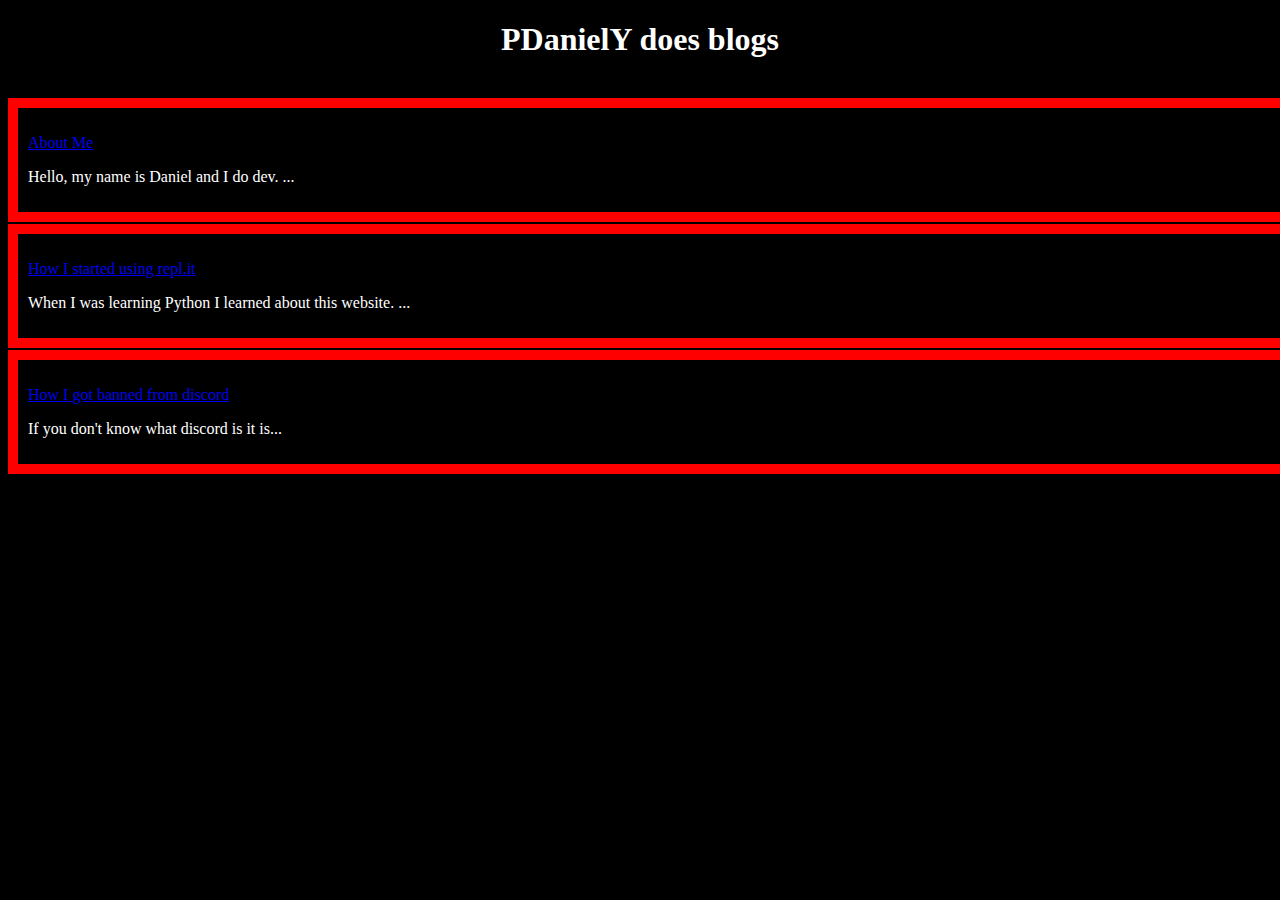
<file: index.html>
<!DOCTYPE html>
<html>
<head>
<link rel="stylesheet" href="/style.css">
<title>PDanielY does blogs</title>
</head>  
<body>
<h1>PDanielY does blogs</h1>
<div id="blogsContainer"><br>
  <div class="blogs">
    <p><a href="/blog/1">About Me</a></p>
    <p>Hello, my name is Daniel and I do dev. ...</p>
  </div><br><br><br><br><br><br><br>
  <div class="blogs">
    <p><a href="/blog/2">How I started using repl.it</a></p>
    <p>When I was learning Python I learned about this website. ...</p>
  </div><br><br><br><br><br><br><br>
  <div class="blogs">
    <p><a href="/blog/3">How I got banned from discord</a></p>
    <p>If you don't know what discord is it is...</p>
  </div>
</div>
</body>
<html>
</file>
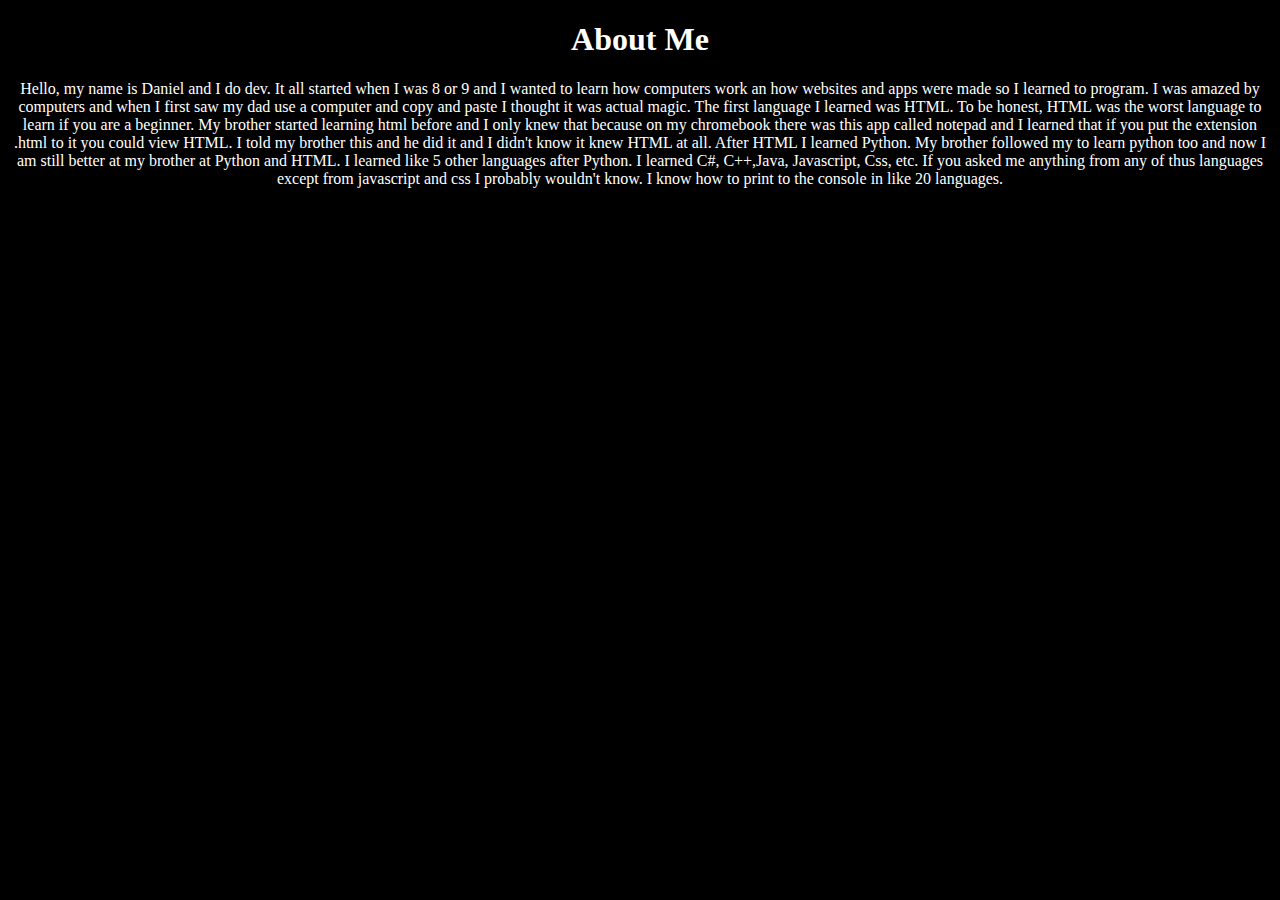
<file: Blogs/1.html>
<!DOCTYPE html>
<html>
<head>
<link rel="stylesheet" href="/style.css">
<title>PDanielY does blogs</title>
</head>  
<body>
<h1>About Me</h1>
<p>Hello, my name is Daniel and I do dev. It all started when I was 8 or 9 and I wanted to learn how computers work an how websites and apps were made so I learned to program. I was amazed by computers and when I first saw my dad use a computer and copy and paste I thought it was actual magic. The first language I learned was HTML. To be honest, HTML was the worst language to learn if you are  a beginner. My brother started learning html before and I only knew that because on my chromebook there was this app called notepad and I learned that if you put the extension .html to it you could view HTML. I told my brother this and he did it and I didn't know it knew HTML at all. After HTML I learned Python. My brother followed my to learn python too and now I am still better at my brother at Python and HTML. I learned like 5 other languages after Python. I learned C#, C++,Java, Javascript, Css, etc. If you asked me anything from any of thus languages except from javascript and css I probably wouldn't know. I know how to print to the console in like 20 languages.</p>
</body>
<html>
</file>
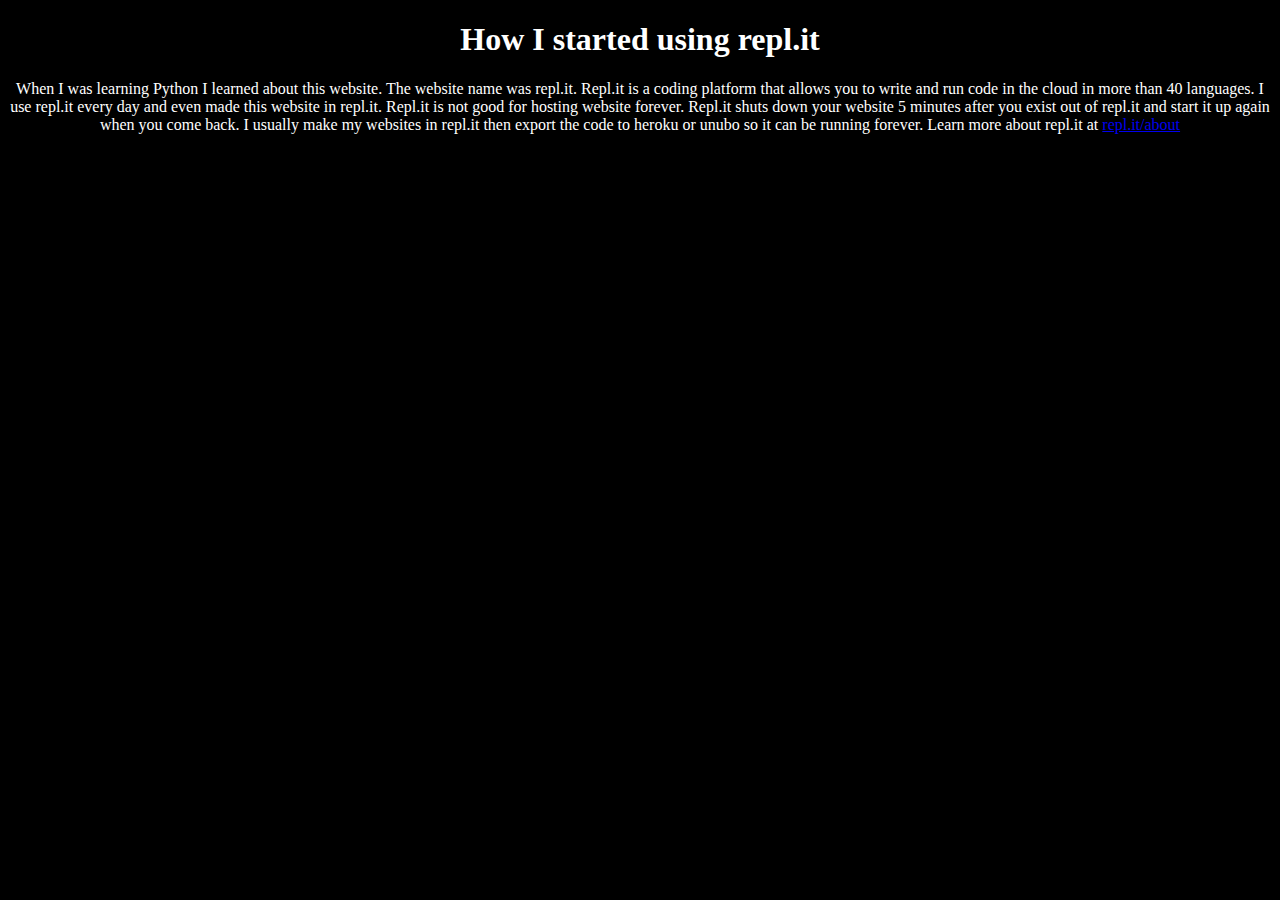
<file: Blogs/2.html>
<!DOCTYPE html>
<html>
<head>
<link rel="stylesheet" href="/style.css">
<title>PDanielY does blogs</title>
</head>  
<body>
<h1>How I started using repl.it</h1>
<p>When I was learning Python I learned about this website. The website name was repl.it. Repl.it is a coding platform that allows you to write and run code in the cloud in more than 40 languages. I use repl.it every day and even made this website in repl.it. Repl.it is not good for hosting website forever. Repl.it shuts down your website 5 minutes after you exist out of repl.it and start it up again when you come back. I usually make my websites in repl.it then export the code to heroku or unubo so it can be running forever. Learn more about repl.it at <a href="https://repl.it/about">repl.it/about</a></p>
</body>
<html>
</file>
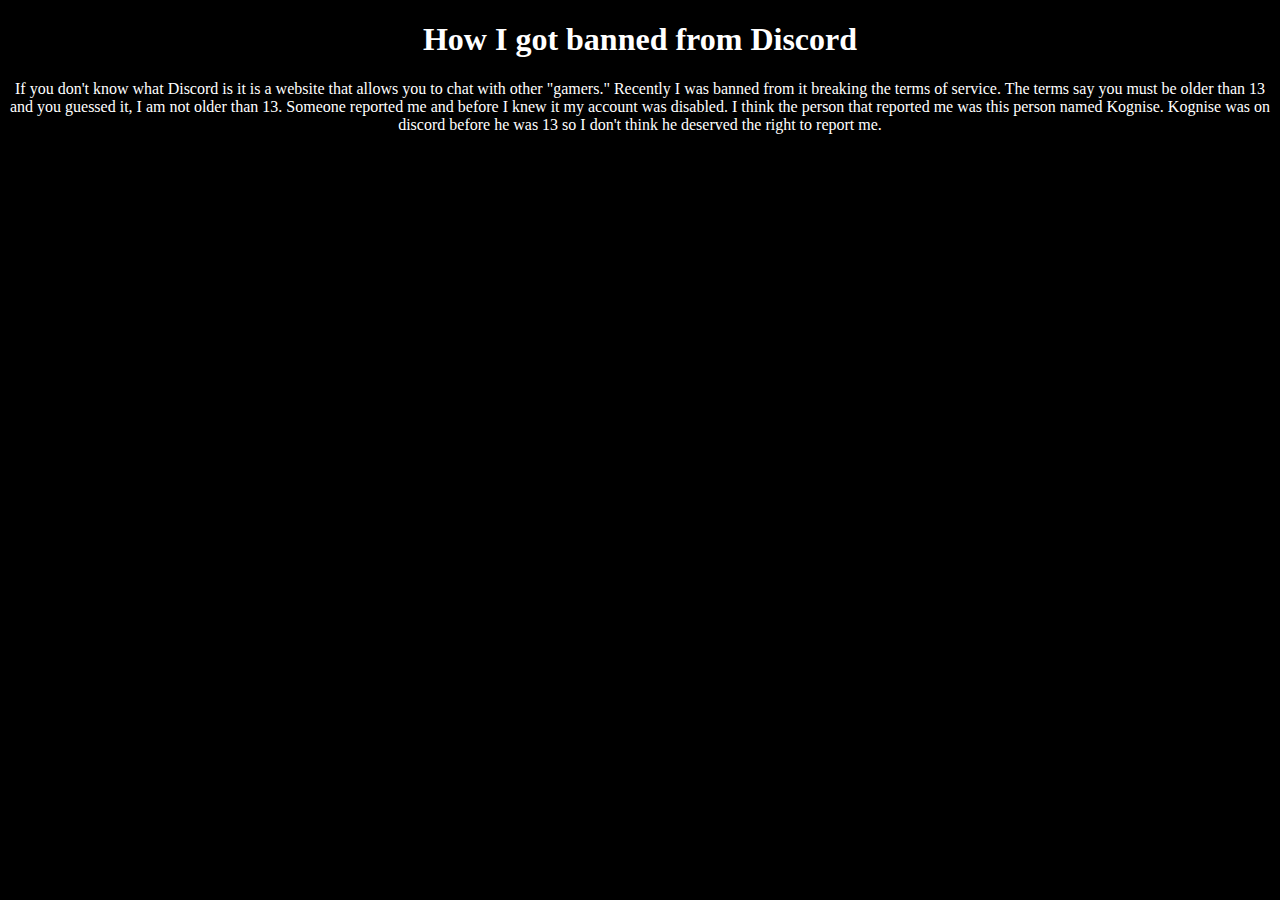
<file: Blogs/3.html>
<!DOCTYPE html>
<html>
<head>
<link rel="stylesheet" href="/style.css">
<title>PDanielY does blogs</title>
</head>  
<body>
<h1>How I got banned from Discord</h1>
<p>If you don't know what Discord is it is a website that allows you to chat with other "gamers." Recently I was banned from it breaking the terms of service. The terms say you must be older than 13 and you guessed it, I am not older than 13. Someone reported me and before I knew it my account was disabled. I think the person that reported me was this person named Kognise. Kognise was on discord before he was 13 so I don't think he deserved the right to report me.</p>
</body>
<html>
</file>
<file: style.css>
body{
  background-color: black;
  text-align: center;
}
p,b,h1,h2,h3,h4{
  color:white;
}
#blogsContainer{
  text-align: left;
}
.blogs{
  position: absolute;
  padding:10px 10px;
  border:red 10px solid;
  background-color:black;
  width:100%;
}
</file>
